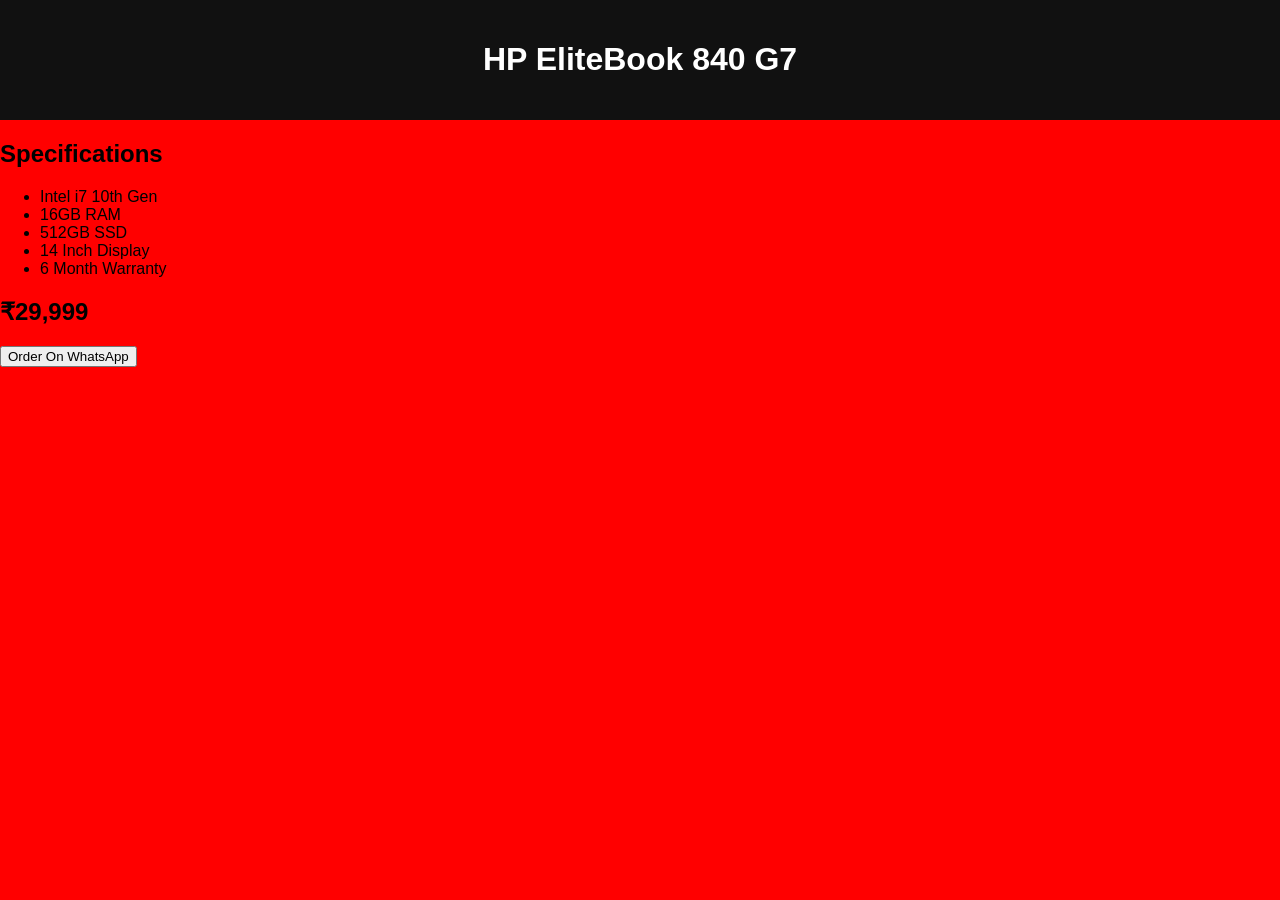
<file: product-hp.html>
<!DOCTYPE html>
<html>
<head>
<title>HP EliteBook 840 G7</title>
<link rel="stylesheet" href="style.css">
</head>

<body>

<header>
    <h1>HP EliteBook 840 G7</h1>
</header>

<h2>Specifications</h2>

<ul>
    <li>Intel i7 10th Gen</li>
    <li>16GB RAM</li>
    <li>512GB SSD</li>
    <li>14 Inch Display</li>
    <li>6 Month Warranty</li>
</ul>

<h2>₹29,999</h2>

<a href="https://wa.me/91YOURNUMBER">
<button>Order On WhatsApp</button>
</a>

</body>
</html>
</file>
<file: style.css>
body{
    margin:0;
    font-family:Arial,sans-serif;
    background:red !important;
}

header{
    background:#111;
    color:white;
    text-align:center;
    padding:20px;

    nav{
    margin-top:10px;
}

nav a{
    color:white;
    text-decoration:none;
    margin:0 10px;
}

.products{
    display:flex;
    justify-content:center;
    gap:20px;
    flex-wrap:wrap;
    padding:30px;
}

.card{
    background:white;
    width:280px;
    padding:20px;
    border-radius:10px;
    box-shadow:0 0 10px rgba(0,0,0,0.1);
    text-align:center;
}

button{
    background:#007bff;
    color:white;
    border:none;
    padding:10px 20px;
    border-radius:5px;
    cursor:pointer;
}
    .search-box{
    text-align:center;
    margin:20px;
}

.search-box input{
    width:300px;
    padding:12px;
    border:1px solid #ccc;
    border-radius:5px;
}
    nav{
    text-align:center;
    padding:10px;
}

nav a{
    color:white;
    text-decoration:none;
    margin:0 15px;
    font-size:18px;
    font-weight:bold;
}
.card img{
    width:100%;
    border-radius:8px;
    margin-bottom:10px;
}
</file>
